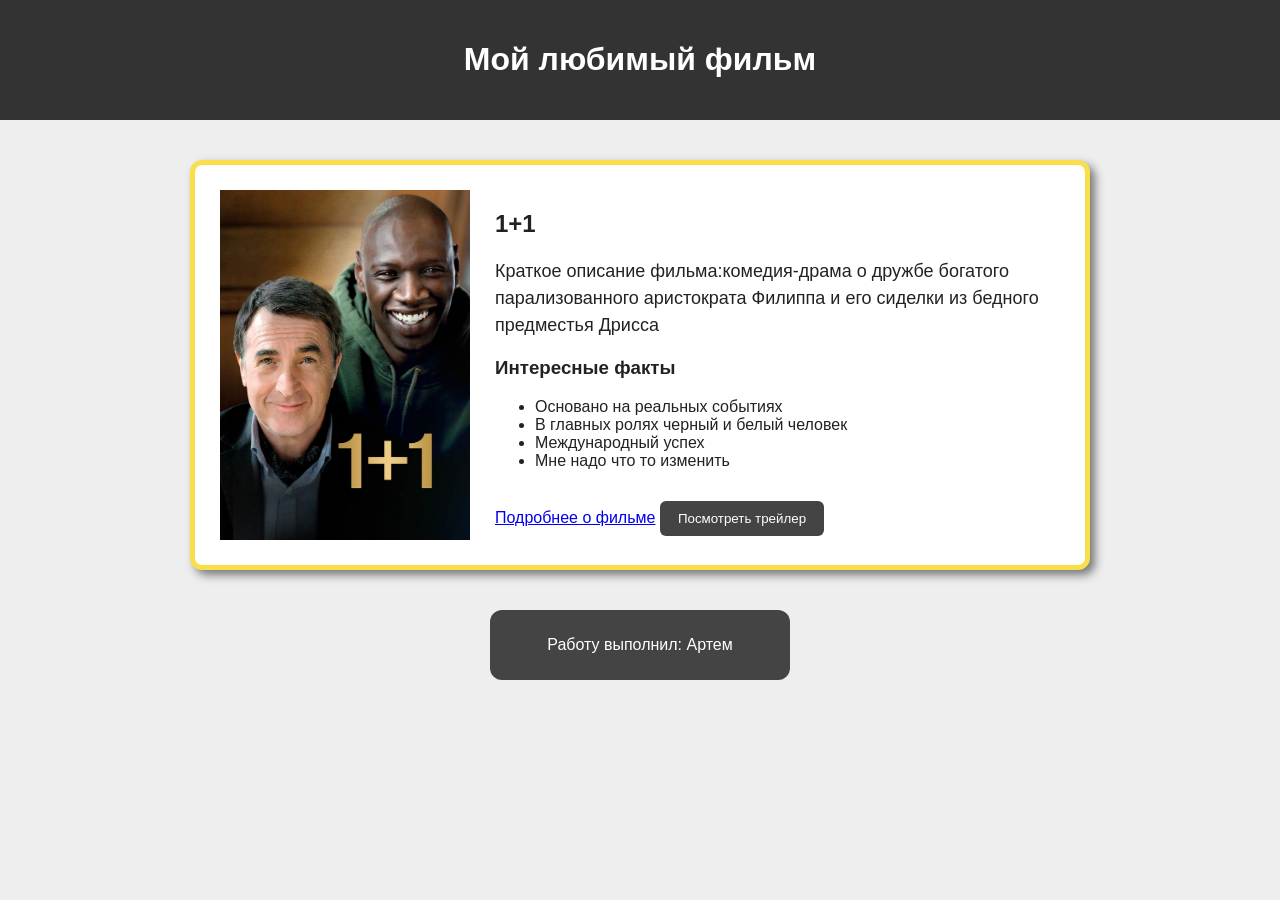
<file: index.html>
<!DOCTYPE html> <!-- Объявляем, что документ использует современный HTML5 -->
 <html lang="ru"> <!--Начинаем HTML-документ и указываем русский язык -->
<head> <!-- Начинаем служебную часть страницы -->
    <meta charset="UTF-8"> <!-- Указываем кодировку UTF-8 для корректного отображения текста -->
    <meta name="viewport" content="width=device-width, initial-scale=1.0"> <!-- Настраиваем отображение страницы на разных экранах -->
    <title>Мой фильм</title> <!-- Указываем название страницы во вкладке браузера -->
    <link rel="stylesheet" href="style.css"> <!-- Подключаем внешний файл CSS -->
</head> <!-- Закрываем служебную часть страницы -->

<body> <!-- Начинаем видимую часть страницы -->

    <header class="header"> <!-- Создаём верхнюю часть страницы и задаём ей класс -->
        <h1>Мой любимый фильм</h1> <!-- Создаём главный заголовок страницы -->
    </header> <!-- Закрываем header -->

    <main> <!-- Начинаем основное содержимое страницы -->

        <section class="card"> <!-- Создаём основную секцию с карточкой фильма -->

            <img class="poster" src="1+1.webp" alt="Постер фильма"> <!-- Добавляем изображение и задаём альтернативный текст -->

            <div class="content"> <!-- Создаём блок для текста и остальных элементов -->

                <h2>1+1</h2> <!-- Создаём заголовок с названием фильма -->

                <p class="description">Краткое описание фильма:комедия-драма о дружбе
                     богатого парализованного аристократа Филиппа и его сиделки из бедного предместья Дрисса</p> <!-- Добавляем описание фильма -->

                <h3>Интересные факты</h3> <!-- Создаём заголовок для списка фактов -->

                <ul class="facts"> <!-- Создаём маркированный список -->
                    <li>Основано на реальных событиях</li> <!-- Добавляем первый пункт списка -->
                    <li>В главных ролях черный и белый человек</li> <!-- Добавляем второй пункт списка -->
                    <li>Международный успех</li> <!-- Добавляем третий пункт списка -->
                    <li>Мне надо что то изменить</li> 
                </ul> <!-- Закрываем список -->

                <a href="https://ru.wikipedia.org/wiki/1%2B1_(%D1%84%D0%B8%D0%BB%D1%8C%D0%BC)" target="_blank">Подробнее о фильме</a> <!-- Создаём ссылку на дополнительную информацию -->

                <a href="https://www.google.com/goto?url=CAESXQHrOzAVYi8Qqq0YZRu9Twc56tSEXAoCgA1JWYj_m76SJzfUQFKlof9hJHPltEs27XxWy79ou_X3VbZTcYeDTCipI0cMko25FAwvIFscqkYVQW9o0x9qMJUMuuXsxg"><button  class="button">Посмотреть трейлер</button  > <!-- Создаём кнопку и задаём ей класс --></a>

            </div> <!-- Закрываем текстовый блок -->

        </section> <!-- Закрываем секцию с карточкой -->

    </main> <!-- Закрываем основное содержимое -->

    <footer> <!-- Создаём нижнюю часть страницы -->
        <p>Работу выполнил: Артем</p> <!-- Добавляем подпись автора работы -->
    </footer> <!-- Закрываем footer -->

</body> <!-- Закрываем видимую часть страницы -->
</html> <!-- Завершаем HTML-документ -->
</file>
<file: style.css>
* { /* Выбираем все элементы страницы */
    box-sizing: border-box; /* Включаем padding и border в расчёт размера элемента */
} /* Закрываем правило */

body { /* Настраиваем внешний вид всей страницы */
    margin: 0; /* Убираем стандартные внешние отступы браузера */
    font-family: Arial, sans-serif; /* Устанавливаем основной шрифт */
    background-color: #eeeeee; /* Задаём цвет фона страницы */
    color: #222222; /* Задаём основной цвет текста */
} /* Закрываем правило */

.header { /* Настраиваем верхнюю часть страницы */
    padding: 20px; /* Добавляем внутренний отступ */
    text-align: center; /* Выравниваем текст по центру */
    background-color: #333333; /* Задаём цвет фона */
    color: white; /* Делаем текст белым */
    
} /* Закрываем правило */

.card { /* Настраиваем основную карточку фильма */
    max-width: 900px; /* Ограничиваем максимальную ширину карточки */
    margin: 40px auto; /* Добавляем отступ сверху и снизу и центрируем карточку */
    padding: 25px; /* Добавляем внутренний отступ */
    display: flex; /* Размещаем элементы внутри в одну строку */
    gap: 25px; /* Добавляем расстояние между постером и текстом */
    background-color: white; /* Задаём белый фон карточки */
    border: 1px solid #cccccc; /* Добавляем рамку */
    border-radius: 12px; /* Скругляем углы */
    box-shadow: 0 4px 12px rgba(0, 0, 0, 0.15); /* Добавляем тень */
    border: 5px solid rgb(249, 223, 74);
    box-shadow: 5px 5px 10px rgba(0, 0, 0.8, 0.5);
} /* Закрываем правило */

.poster { /* Настраиваем постер */
    width: 250px; /* Задаём ширину изображения */
    height: 350px; /* Задаём высоту изображения */
    object-fit: cover; /* Настраиваем заполнение заданной области */
} /* Закрываем правило */

.content { /* Настраиваем блок с текстовой информацией */
    flex: 1; /* Разрешаем блоку занимать оставшееся пространство */
} /* Закрываем правило */

.description { /* Настраиваем описание фильма */
    font-size: 18px; /* Увеличиваем размер текста */
    line-height: 1.5; /* Увеличиваем расстояние между строками */
} /* Закрываем правило */

.button { /* Настраиваем кнопку */
    margin-top: 15px; /* Добавляем отступ сверху */
    padding: 10px 18px; /* Добавляем внутренние отступы */
    border: none; /* Убираем стандартную рамку */
    border-radius: 6px; /* Скругляем углы кнопки */
    background-color: #444444; /* Задаём цвет кнопки */
    color: white; /* Делаем текст кнопки белым */
    cursor: pointer; /* Меняем вид курсора при наведении */
} /* Закрываем правило */

.button:hover { /* Настраиваем состояние кнопки при наведении */
    background-color: #777777; /* Меняем цвет кнопки */
} /* Закрываем правило */

footer { /* Настраиваем нижнюю часть страницы */
    padding: 10px; /* Добавляем внутренний отступ */
    text-align: center; /* Выравниваем текст по центру */
    width: 300px;
    height: 70px;
    margin-top: 40px;
    background-color: #444444;
    color: white;
    border-radius: 12px;
    margin: auto;
    
} /* Закрываем правило */
</file>
